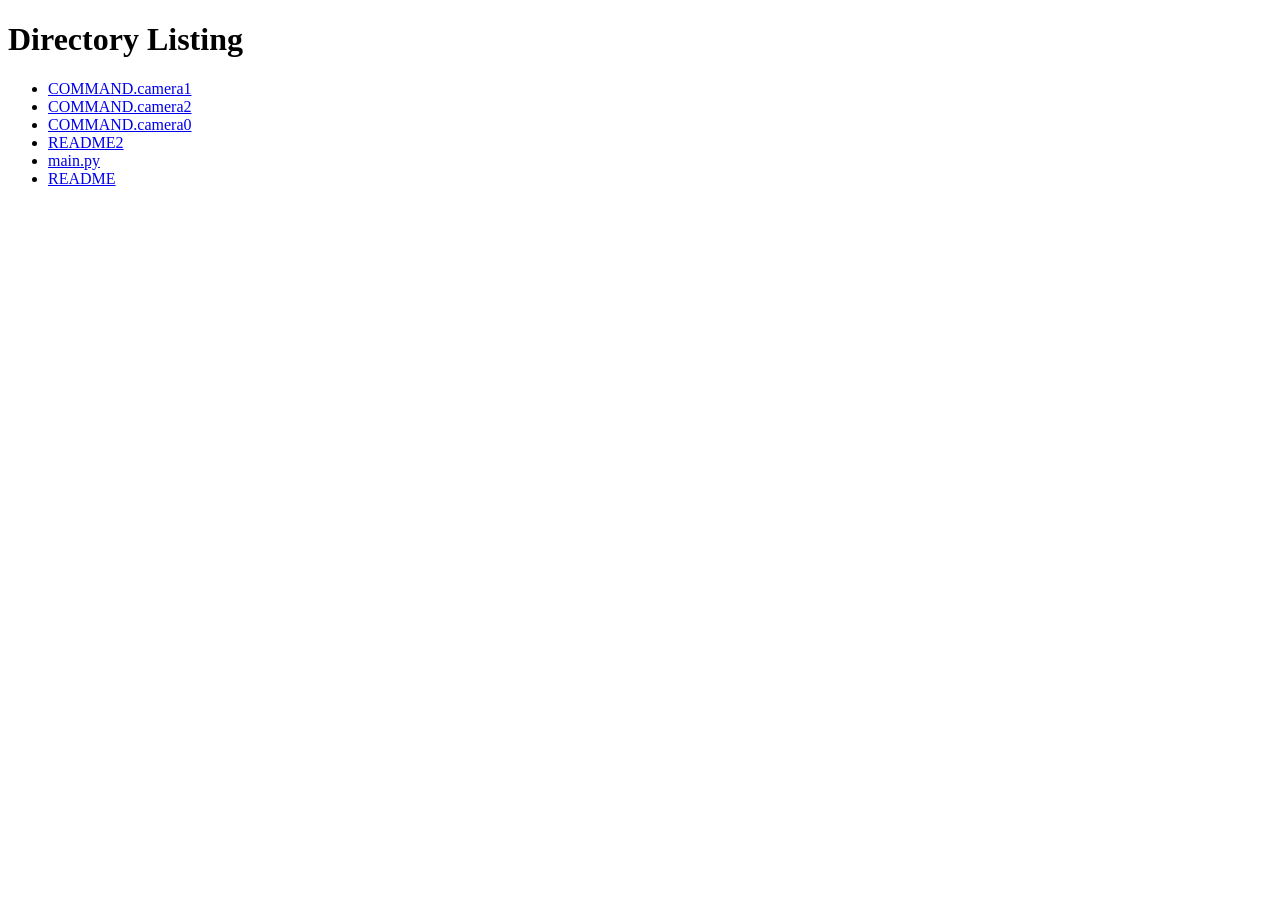
<file: tripwires/DEMO_CODE_AUG2023/index.html>
<!DOCTYPE html>
<html>
<head><title>Directory Listing</title></head>
<body>
<h1>Directory Listing</h1>
<ul>
<li><a href="COMMAND.camera1">COMMAND.camera1</a></li>
<li><a href="COMMAND.camera2">COMMAND.camera2</a></li>
<li><a href="COMMAND.camera0">COMMAND.camera0</a></li>
<li><a href="README2">README2</a></li>
<li><a href="main.py">main.py</a></li>
<li><a href="README">README</a></li>
</ul>
</body>
</html>
</file>
